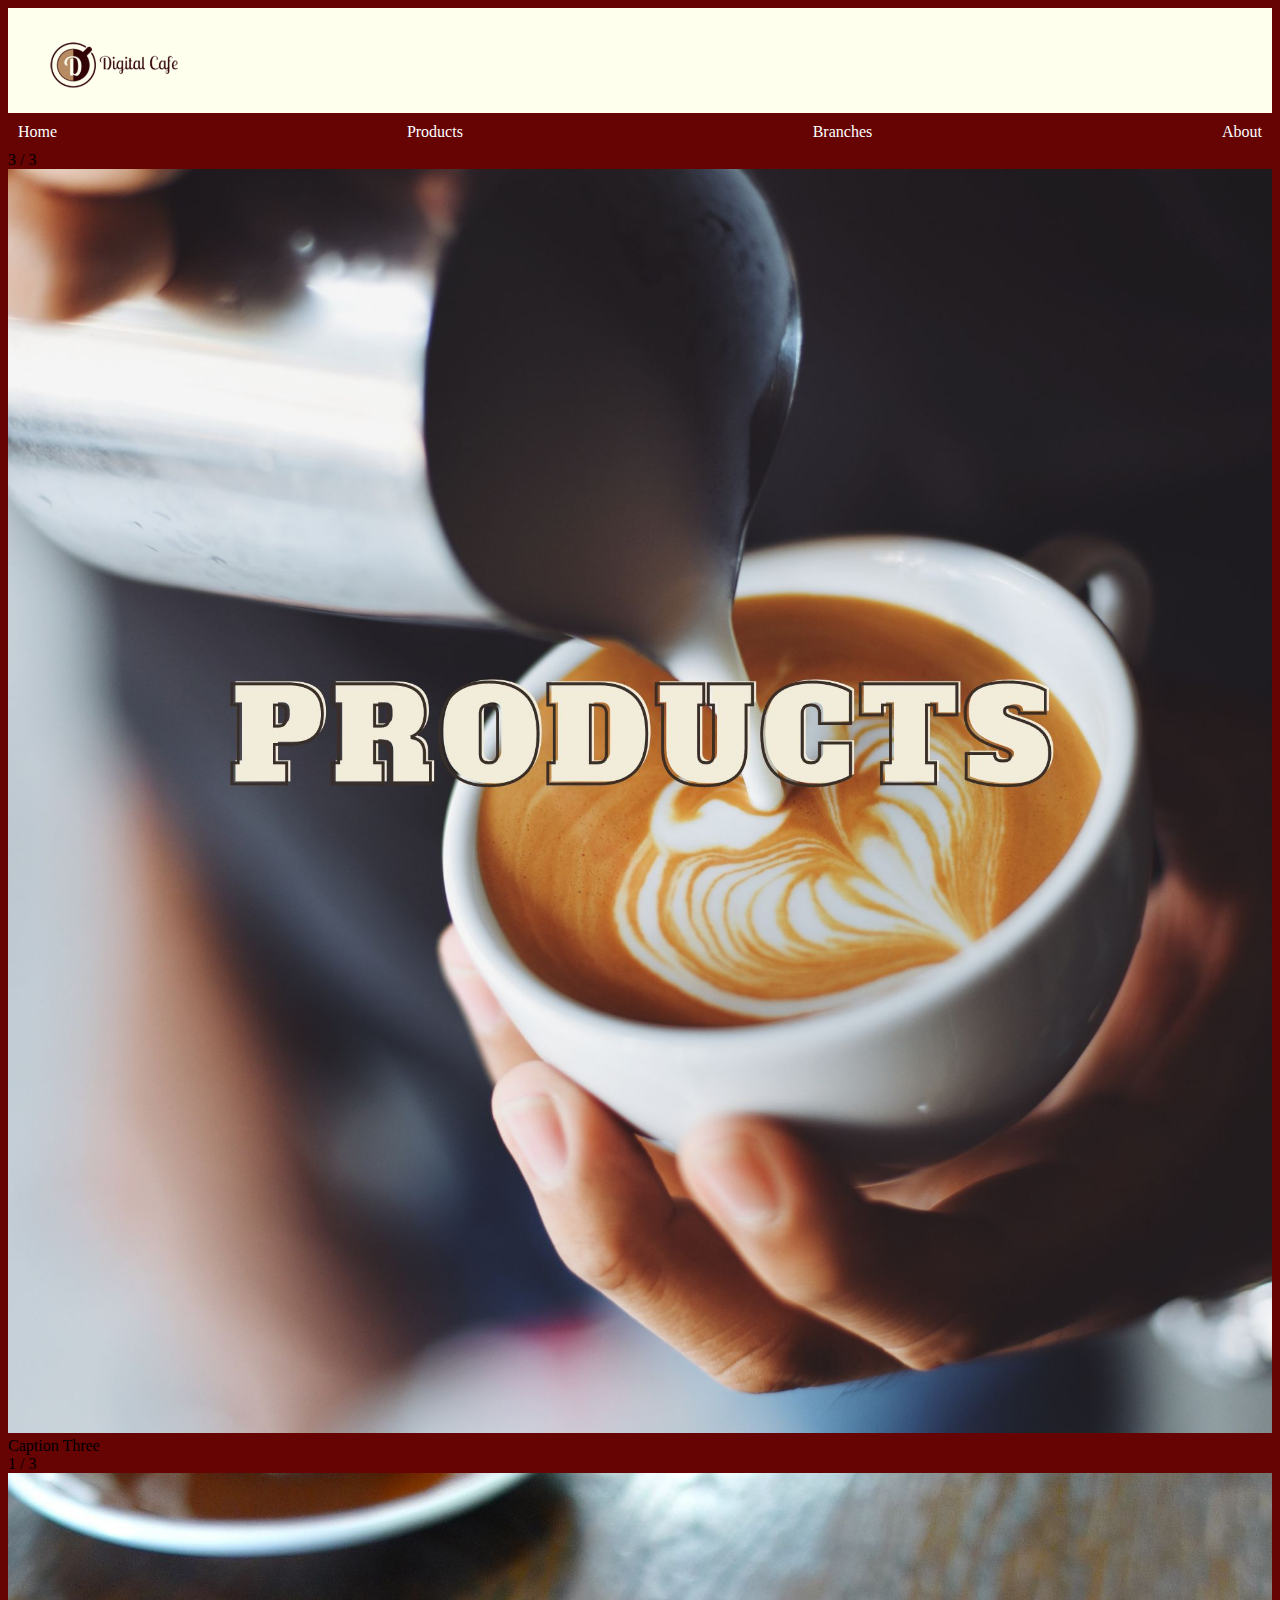
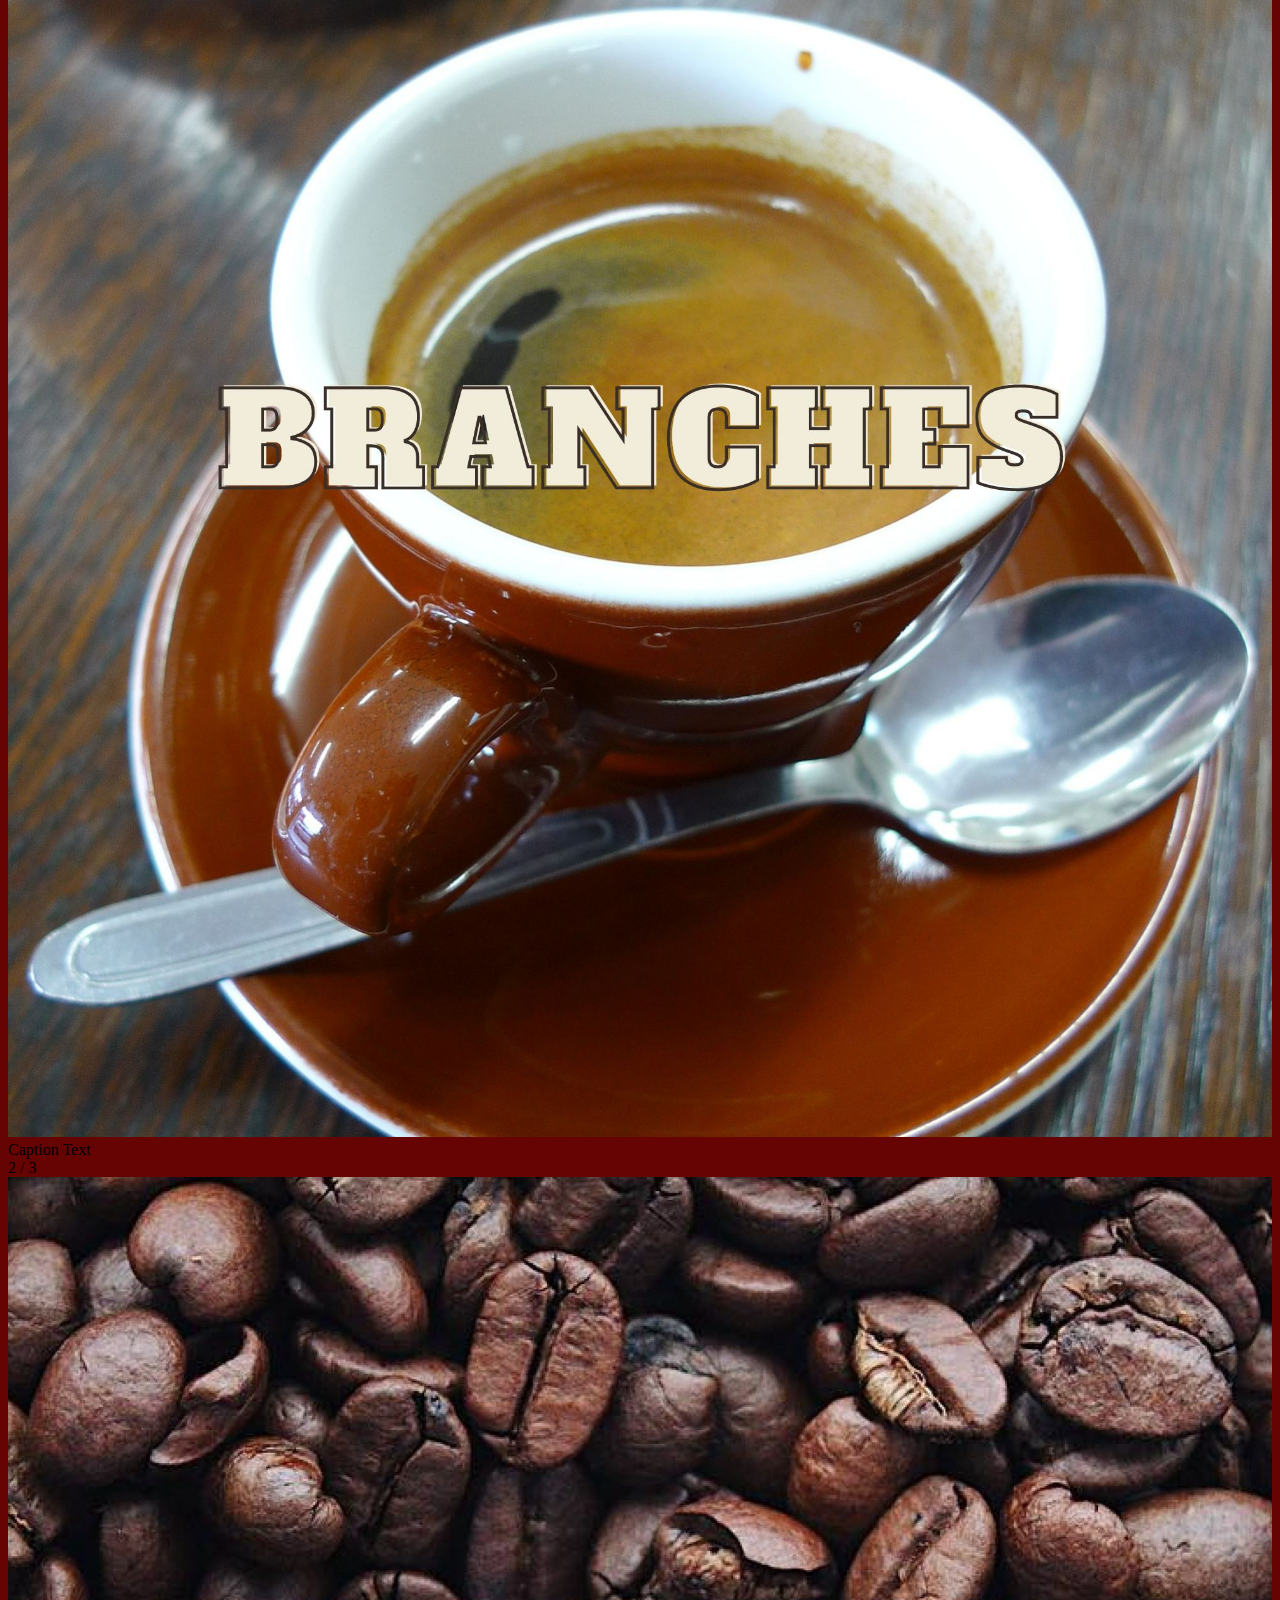
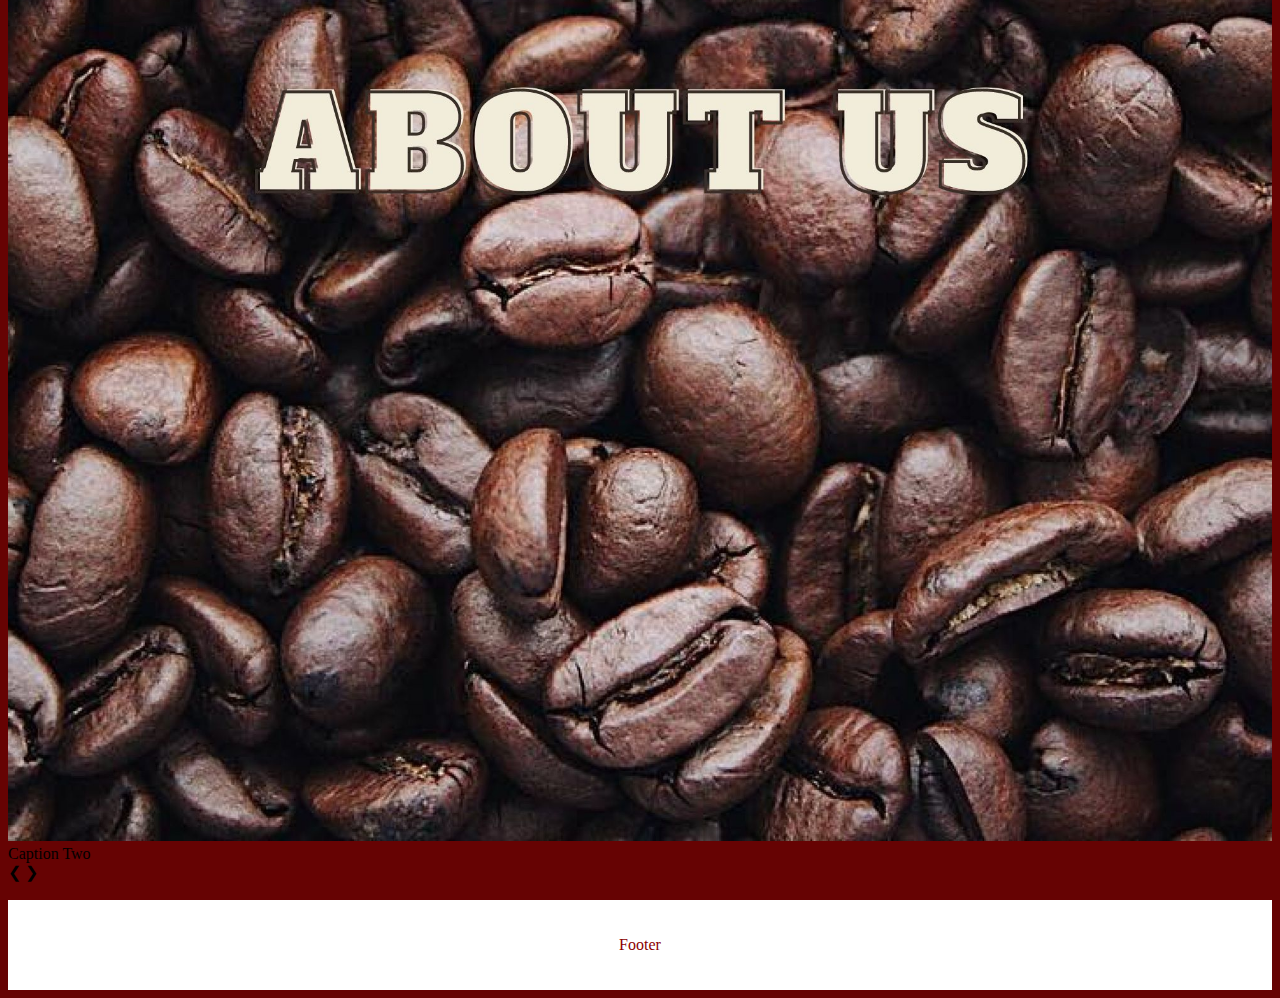
<file: Intro to HTML Lab/index.html>
<!DOCTYPE html>
<html>
<head>
	<title>Digital Espresso - Home</title>
	<link rel="stylesheet" type="text/css" href="style.css">
</head>
<body>
	<header>
		<img class="logo" src="logo.png">
	
	
	</header>
	<nav>
  	<ul>
    		<li><a href="index.html">Home</a></li>
    		<li><a href="products.html">Products</a></li>
    		<li><a href="branches.html">Branches</a></li>
		<li><a href="aboutus.html">About</a></li>
  	</ul>

	</nav>

	<main>
<!-- Slideshow container -->
<div class="slideshow-container">

  <!-- Full-width images with number and caption text -->
  <div class="mySlides fade">
    <div class="numbertext">3 / 3</div>
    <a href="products.html"><img src="3.jpg" style="width:100%"></a>
    <div class="text">Caption Three</div>
  </div>
  <div class="mySlides fade">
    <div class="numbertext">1 / 3</div>
    <a href="branches.html"><img src="1.jpg" style="width:100%"></a>
    <div class="text">Caption Text</div>
  </div>

  <div class="mySlides fade">
    <div class="numbertext">2 / 3</div>
    <a href="aboutus.html"><img src="2.jpg" style="width:100%"></a>
    <div class="text">Caption Two</div>
  </div>



  <!-- Next and previous buttons -->
  <a class="prev" onclick="plusSlides(-1)">&#10094;</a>
  <a class="next" onclick="plusSlides(1)">&#10095;</a>
</div>
<br>

<!-- The dots/circles -->
<div style="text-align:center">
  <span class="dot" onclick="currentSlide(1)"></span>
  <span class="dot" onclick="currentSlide(2)"></span>
  <span class="dot" onclick="currentSlide(3)"></span>
</div>

	<script>
		let slideIndex = [1,1];
/* Class the members of each slideshow group with different CSS classes */
let slideId = ["mySlides1", "mySlides2"]
showSlides(1, 0);
showSlides(1, 1);

function plusSlides(n, no) {
  showSlides(slideIndex[no] += n, no);
}

function showSlides(n, no) {
  let i;
  let x = document.getElementsByClassName(slideId[no]);
  if (n > x.length) {slideIndex[no] = 1}
  if (n < 1) {slideIndex[no] = x.length}
  for (i = 0; i < x.length; i++) {
    x[i].style.display = "none";
  }
  x[slideIndex[no]-1].style.display = "block";
}
	</script>
		<!-- Main content area with some text and images -->
	</main>
	
	<footer>
		<p> Footer </p>
	</footer>
</body>
</html>
</file>
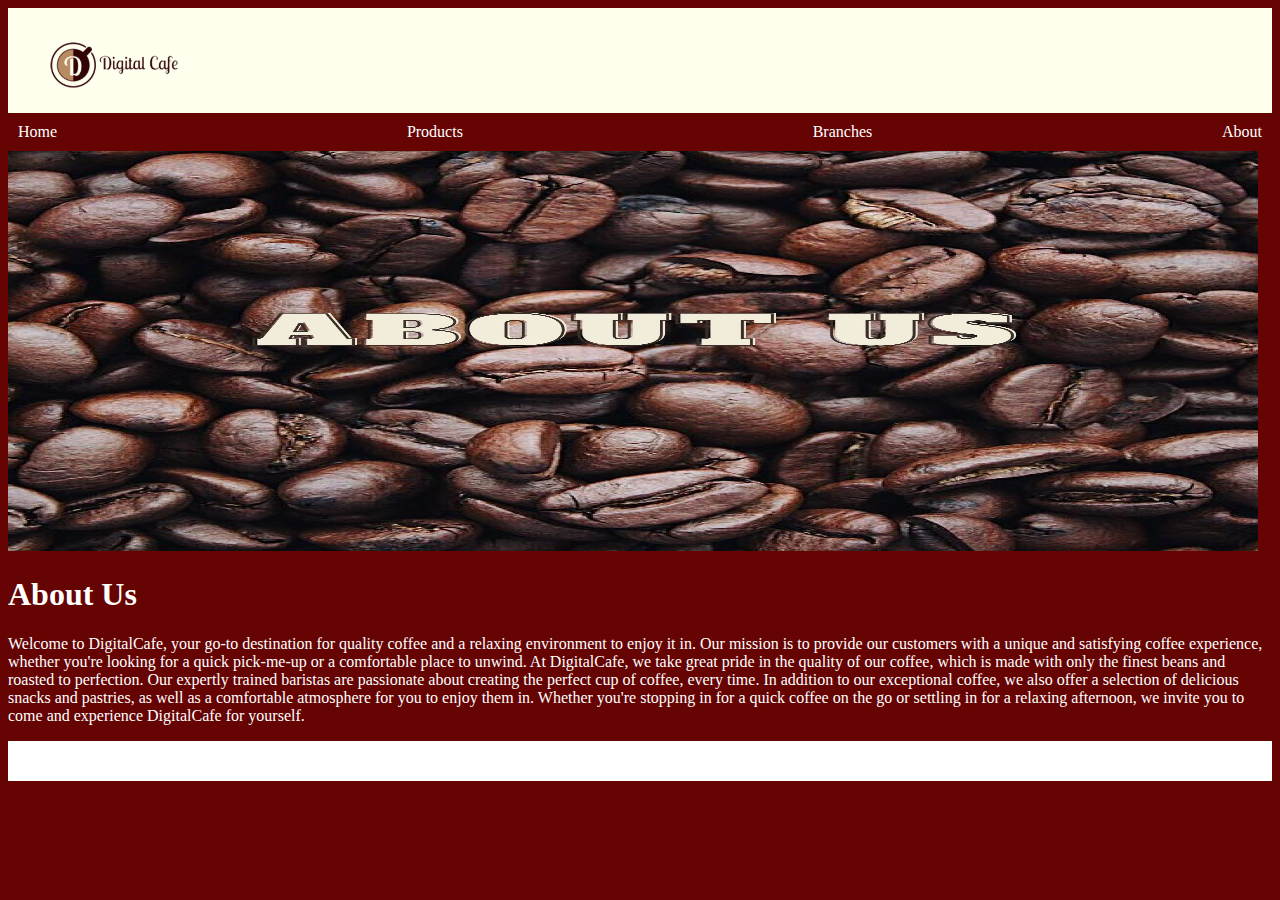
<file: Intro to HTML Lab/aboutus.html>
<!DOCTYPE html>
<html>
<head>
	<title>Digital Espresso - About Us</title>
	<link rel="stylesheet" type="text/css" href="style.css">
</head>
<body>
	<header>
		<img class="logo" src="logo.png">
	
	
	</header>
	<nav>
  	<ul>
    		<li><a href="index.html">Home</a></li>
    		<li><a href="products.html">Products</a></li>
    		<li><a href="branches.html">Branches</a></li>
		<li><a href="aboutus.html">About</a></li>
  	</ul>

	</nav>
	<main>
	<img src= "2.jpg" width="1250" Height="400" class="center">
<H1 style = "color:white;"> About Us </H1>		
<p style = "color:white;"> Welcome to DigitalCafe, your go-to destination for quality coffee and a relaxing environment to enjoy it in. Our mission is to provide our customers with a unique and satisfying coffee experience, whether you're looking for a quick pick-me-up or a comfortable place to unwind.

At DigitalCafe, we take great pride in the quality of our coffee, which is made with only the finest beans and roasted to perfection. Our expertly trained baristas are passionate about creating the perfect cup of coffee, every time.

In addition to our exceptional coffee, we also offer a selection of delicious snacks and pastries, as well as a comfortable atmosphere for you to enjoy them in. Whether you're stopping in for a quick coffee on the go or settling in for a relaxing afternoon, we invite you to come and experience DigitalCafe for yourself.</p>
	</main>
	<footer>
		<!-- Footer with copyright and contact info -->
	</footer>
</body>
</html>
</file>
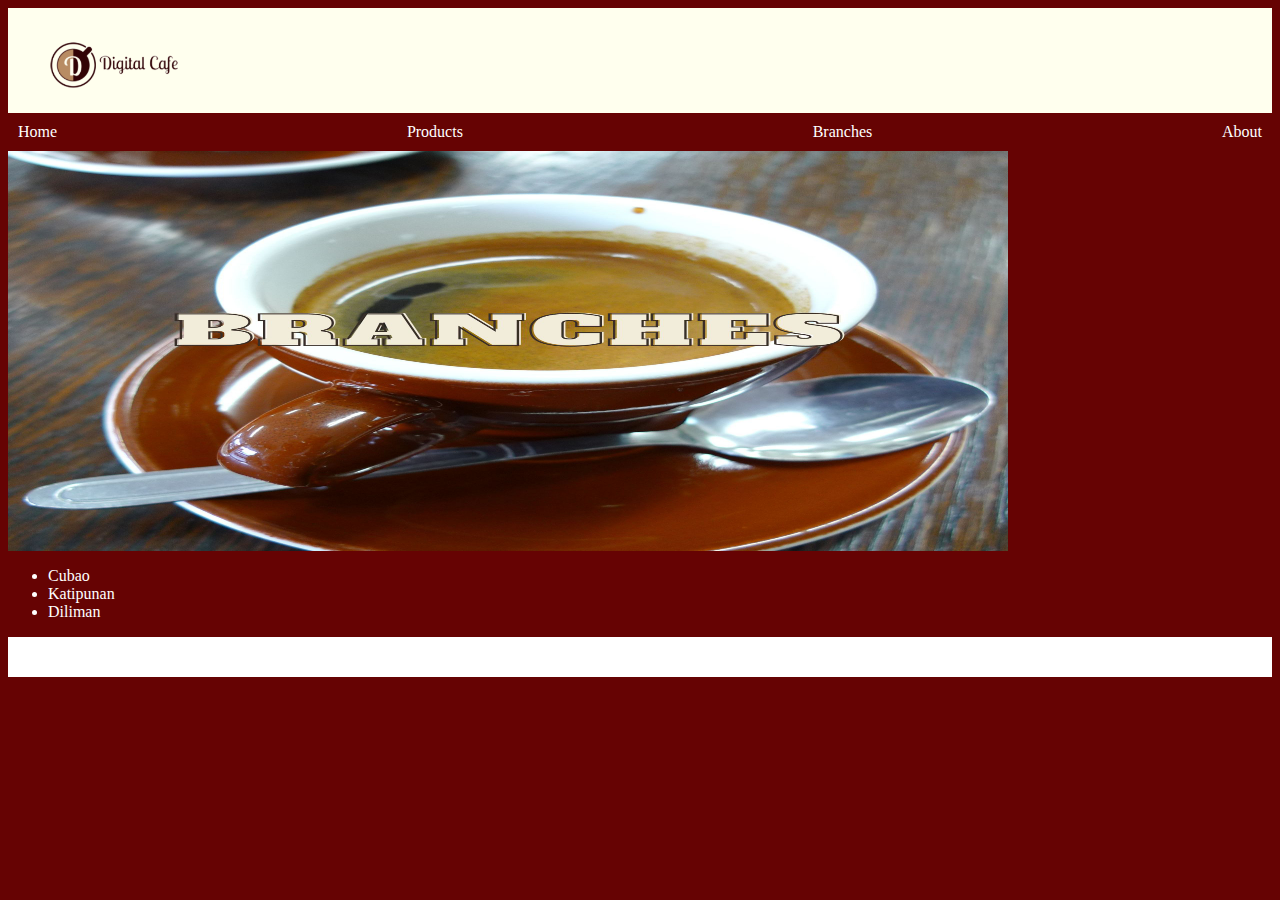
<file: Intro to HTML Lab/branches.html>
<!DOCTYPE html>
<html>
<head>
	<title>Digital Espresso - Branches</title>
	<link rel="stylesheet" type="text/css" href="style.css">
</head>
<body>
	<header>
		<img class="logo" src="logo.png">
	
	
	</header>
	<nav>
  	<ul>
    		<li><a href="index.html">Home</a></li>
    		<li><a href="products.html">Products</a></li>
    		<li><a href="branches.html">Branches</a></li>
		<li><a href="aboutus.html">About</a></li>
  	</ul>

	</nav>
	<main>
<img src= "1.jpg" width="1000" Height="400" align="center">
		<ul style="color:white">
			<li> Cubao </li>
			<li> Katipunan </li>
			<li> Diliman </li>
		</ul>
	</main>
	<footer>
		<!-- Footer with copyright and contact info -->
	</footer>
</body>
</html>
</file>
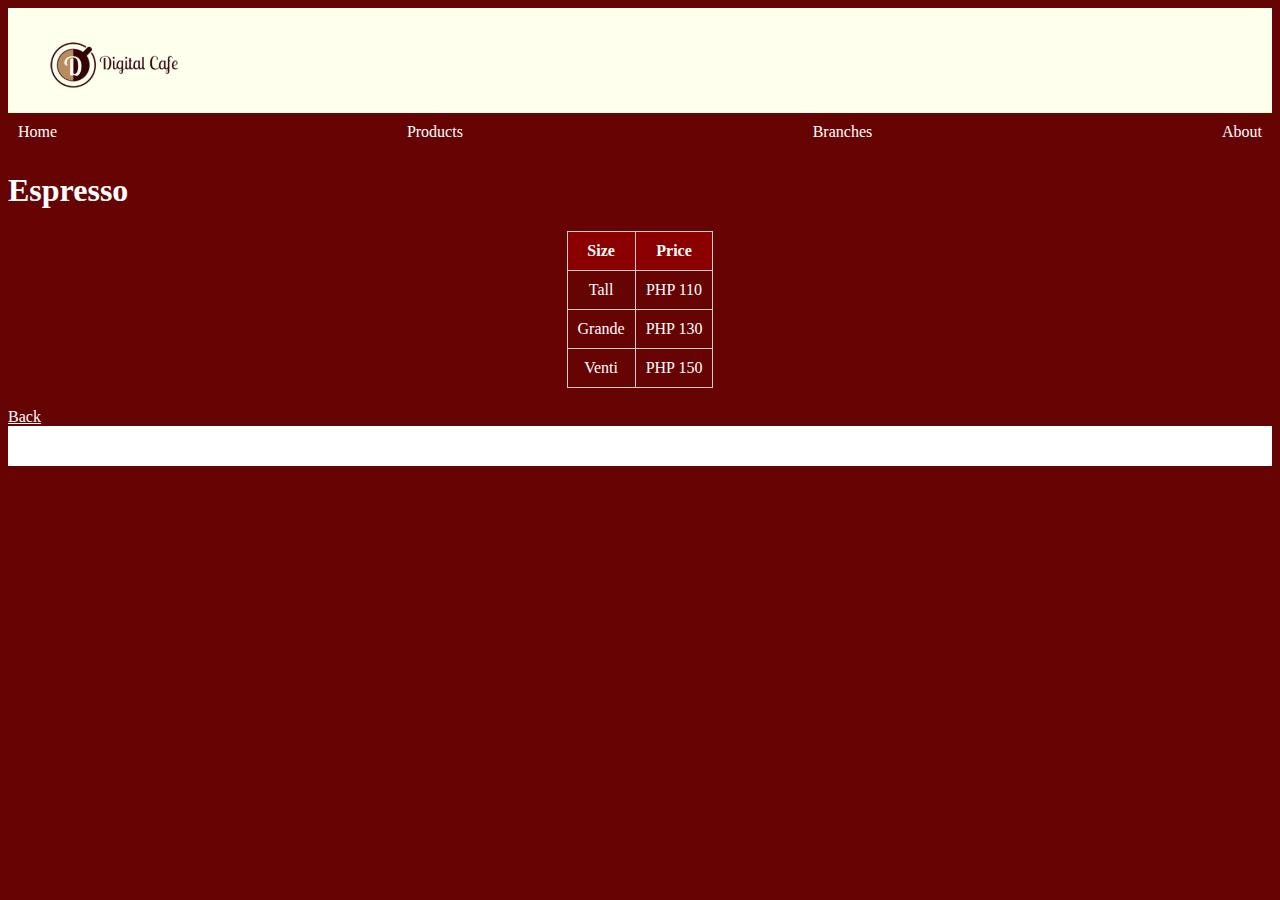
<file: Intro to HTML Lab/product1.html>
<html>
<head>
	<title>Digital Espresso - Products</title>
	<link rel="stylesheet" type="text/css" href="style.css">
</head>
<body>
	<header>
		<img class="logo" src="logo.png">
	
	
	</header>
	<nav>
  	<ul>
    		<li><a href="index.html">Home</a></li>
    		<li><a href="products.html">Products</a></li>
    		<li><a href="branches.html">Branches</a></li>
		<li><a href="aboutus.html">About</a></li>
  	</ul>

	</nav>
	<main>
<H1 style="color:white"> Espresso </H1>
<table class="center" style="color:white">
	<thead>
		<tr> 
		<th>Size </th>
		<th>Price</th>
		</tr>
	</thead>
	<tbody>
		<tr>
			<td>Tall </td>
			<td> PHP 110 </td>
		</tr>
		<tr>
			<td> Grande</td>
			<td> PHP 130 </td>
		</tr>
		<tr>
			<td> Venti </td>
			<td> PHP 150 </td>
		</tr>

</table>
<a href="products.html" style="color:white"> Back </a>

	</main>
	<footer>
		<!-- Footer with copyright and contact info -->
	</footer>
</body>
</html>
</file>
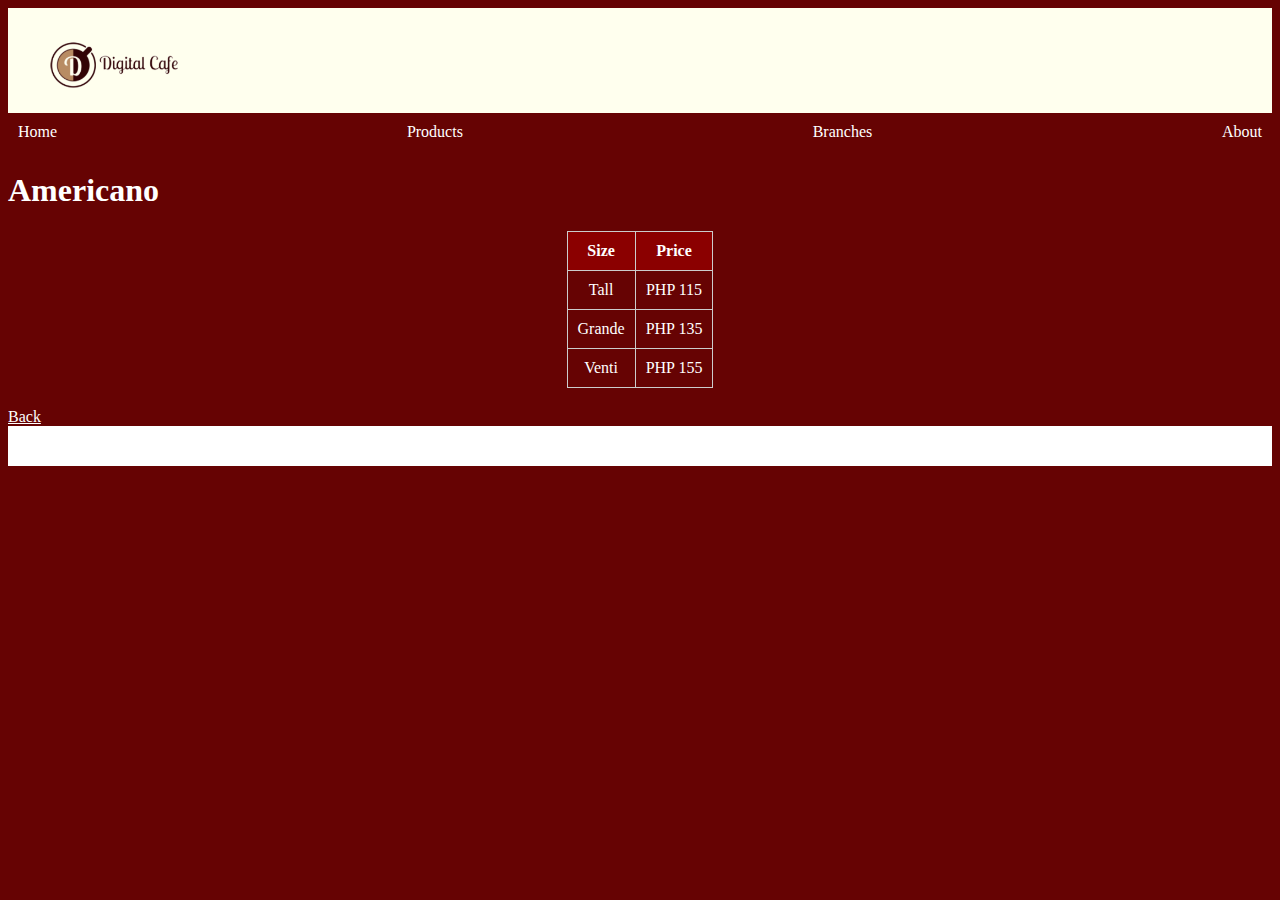
<file: Intro to HTML Lab/product2.html>
<html>
<head>
	<title>Digital Espresso - Products</title>
	<link rel="stylesheet" type="text/css" href="style.css">
</head>
<body>
	<header>
		<img class="logo" src="logo.png">
	
	
	</header>
	<nav>
  	<ul>
    		<li><a href="index.html">Home</a></li>
    		<li><a href="products.html">Products</a></li>
    		<li><a href="branches.html">Branches</a></li>
		<li><a href="aboutus.html">About</a></li>
  	</ul>

	</nav>
	<main>
<H1 style="color:white"> Americano </H1>
<table class="center" style="color:white">
	<thead>
		<tr> 
		<th>Size </th>
		<th>Price</th>
		</tr>
	</thead>
	<tbody>
		<tr>
			<td>Tall </td>
			<td> PHP 115 </td>
		</tr>
		<tr>
			<td> Grande</td>
			<td> PHP 135 </td>
		</tr>
		<tr>
			<td> Venti </td>
			<td> PHP 155 </td>
		</tr>

</table>
<a href="products.html" style="color:white"> Back </a>

	</main>
	<footer>
		<!-- Footer with copyright and contact info -->
	</footer>
</body>
</html>
</file>
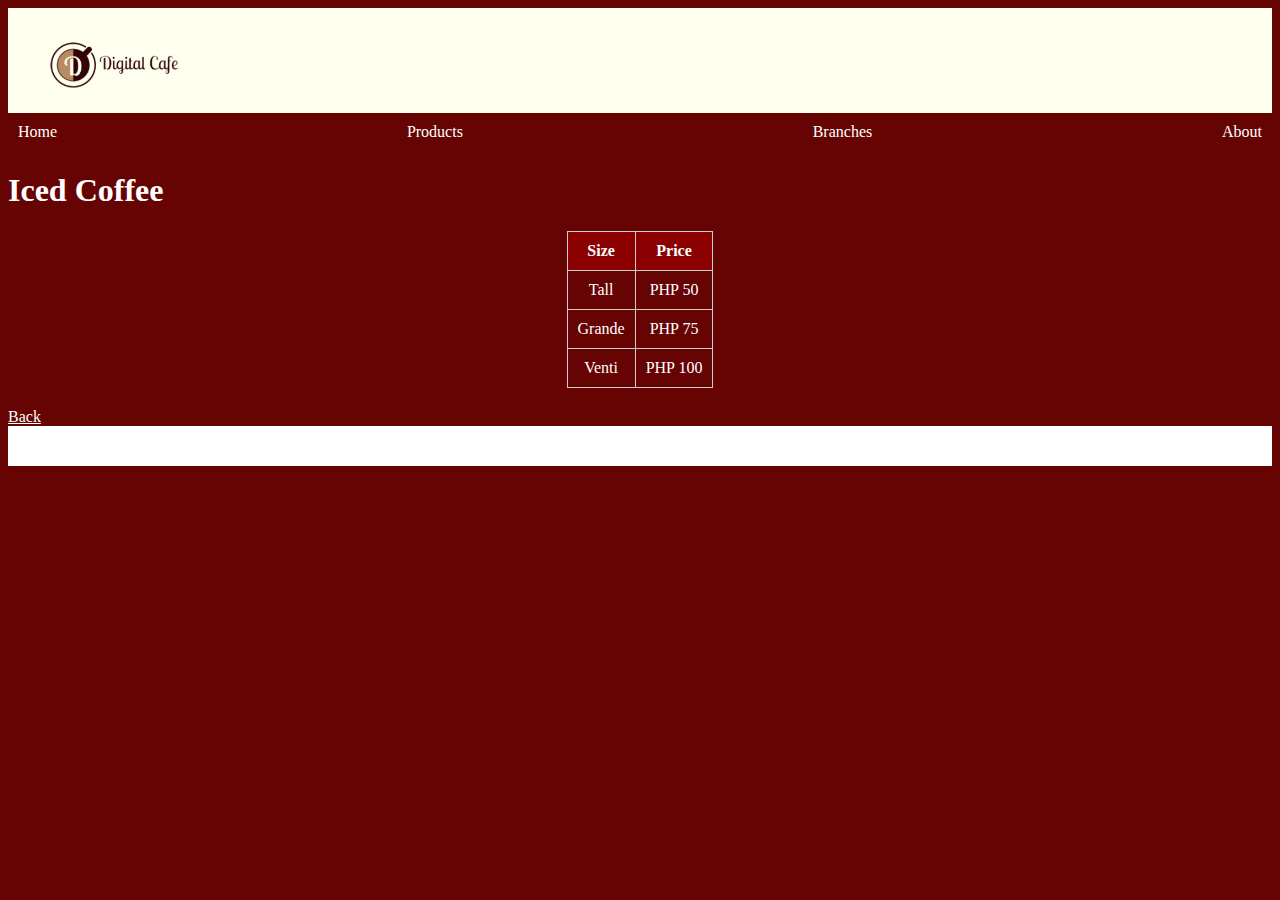
<file: Intro to HTML Lab/product3.html>
<html>
<head>
	<title>Digital Espresso - Products</title>
	<link rel="stylesheet" type="text/css" href="style.css">
</head>
<body>
	<header>
		<img class="logo" src="logo.png">
	
	
	</header>
	<nav>
  	<ul>
    		<li><a href="index.html">Home</a></li>
    		<li><a href="products.html">Products</a></li>
    		<li><a href="branches.html">Branches</a></li>
		<li><a href="aboutus.html">About</a></li>
  	</ul>

	</nav>
	<main>
<H1 style="color:white"> Iced Coffee </H1>
<table class="center" style="color:white">
	<thead>
		<tr> 
		<th>Size </th>
		<th>Price</th>
		</tr>
	</thead>
	<tbody>
		<tr>
			<td>Tall </td>
			<td> PHP 50</td>
		</tr>
		<tr>
			<td> Grande</td>
			<td> PHP 75</td>
		</tr>
		<tr>
			<td> Venti </td>
			<td> PHP 100 </td>
		</tr>

</table>
<a href="products.html" style="color:white"> Back </a>

	</main>
	<footer>
		<!-- Footer with copyright and contact info -->
	</footer>
</body>
</html>
</file>
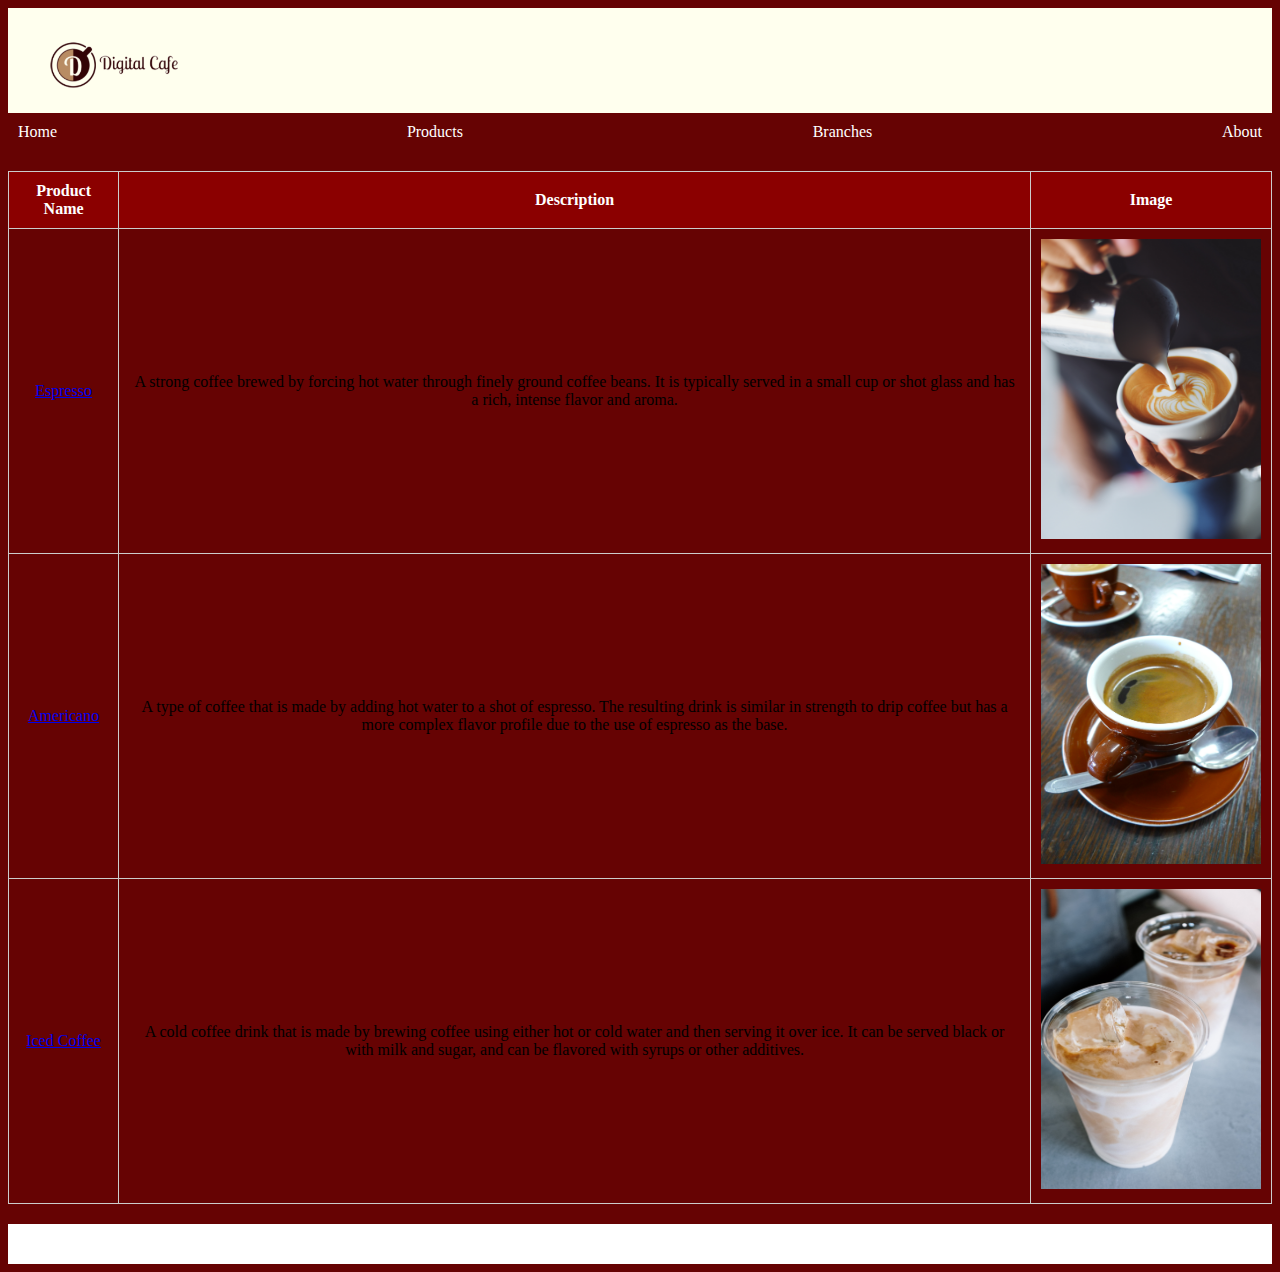
<file: Intro to HTML Lab/products.html>
<!DOCTYPE html>
<html>
<head>
	<title>Digital Espresso - Products</title>
	<link rel="stylesheet" type="text/css" href="style.css">
</head>
<body>
	<header>
		<img class="logo" src="logo.png">
	
	
	</header>
	<nav>
  	<ul>
    		<li><a href="index.html">Home</a></li>
    		<li><a href="products.html">Products</a></li>
    		<li><a href="branches.html">Branches</a></li>
		<li><a href="aboutus.html">About</a></li>
  	</ul>

	</nav>
	<main>
		<!-- Main content area with table of products and images -->
		<table class="center">
			<thead>
				<tr>
					<th>Product Name</th>
					<th>Description</th>
					<th>Image</th>
				</tr>
			</thead>
			<tbody>
				<tr>
					<td><a href="product1.html">Espresso</a></td>
					<td>A strong coffee brewed by forcing hot water through finely ground
 coffee beans. It is typically served in a small cup or shot glass and has a rich, intense flavor and aroma.</td>
					<td><img src="espresso.jpg" alt="Product 1" width="220" height = "300"></td>
				</tr>
				<tr>
					<td><a href="product2.html">Americano</a></td>
					<td>A type of coffee that is made by adding hot water to a shot of espresso. The resulting drink is 
similar in strength to drip coffee but has a more complex flavor profile due to the use of espresso as the base.</td>
					<td><img src="americano.jpg" alt="Product 2" width="220" height = "300"></td>
				</tr>
				<tr>
					<td><a href="product3.html">Iced Coffee</a></td>
					<td>A cold coffee drink that is made by brewing coffee using either hot or cold water and then serving 
it over ice. It can be served black or with milk and sugar, and can be flavored with syrups or other additives.</td>
					<td><img src="Iced Coffee.jpg" alt="Product 3" width="220" height = "300"></td>
				</tr>			
			</tbody>
		</table>
	</main>
	<footer>
		<!-- Footer with copyright and contact info -->
	</footer>
</body>
</html>
</file>
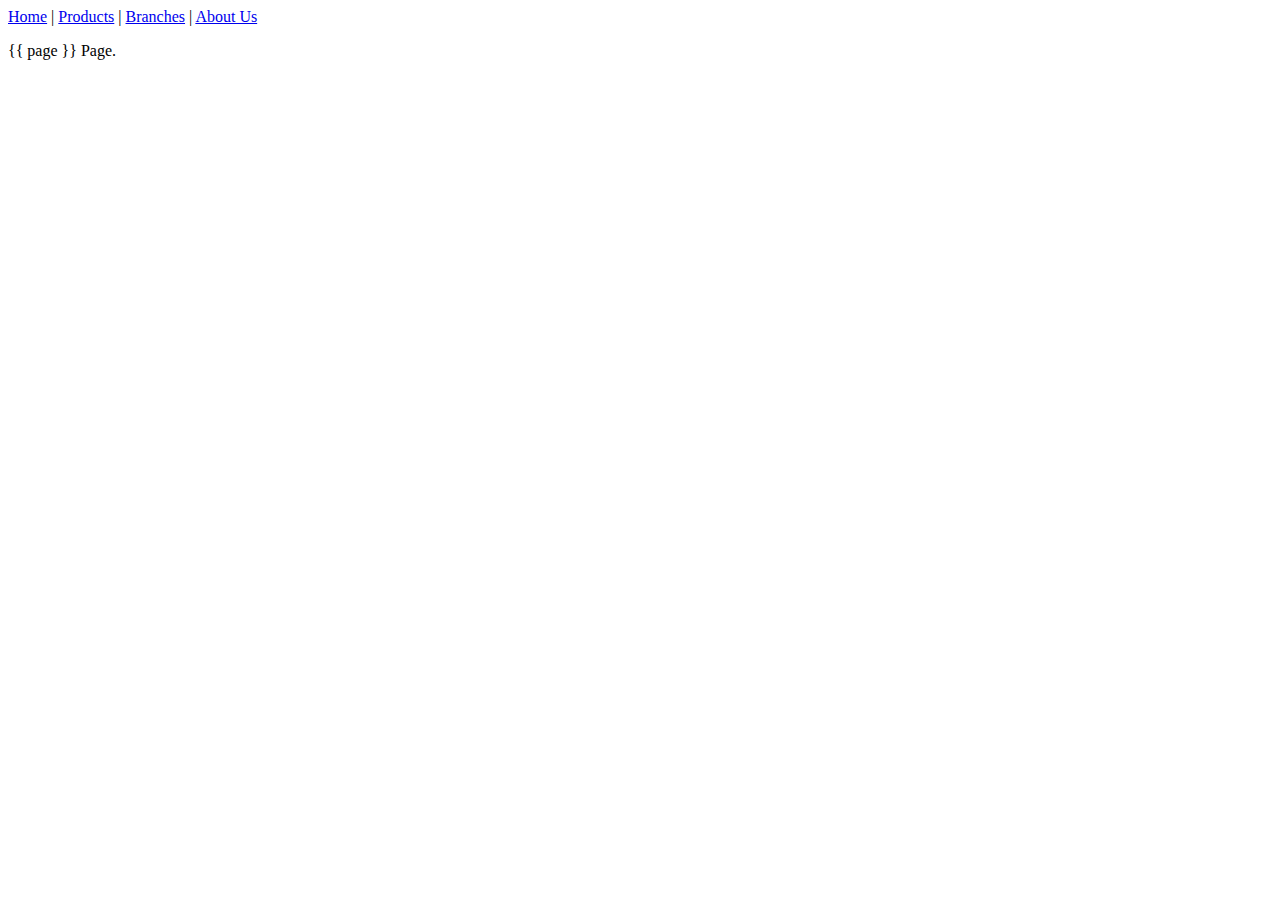
<file: digitalcafe/templates/app.html>
<html>
  <header>
  </header>
  <body>
        <a href='/'>Home</a> | <a href='/products'>Products</a> |
        <a href='/branches'>Branches</a> | <a href='/aboutus'>About Us</a>
        <p/>
        <p>{{ page }} Page. </p>
  </body>
</html>
</file>
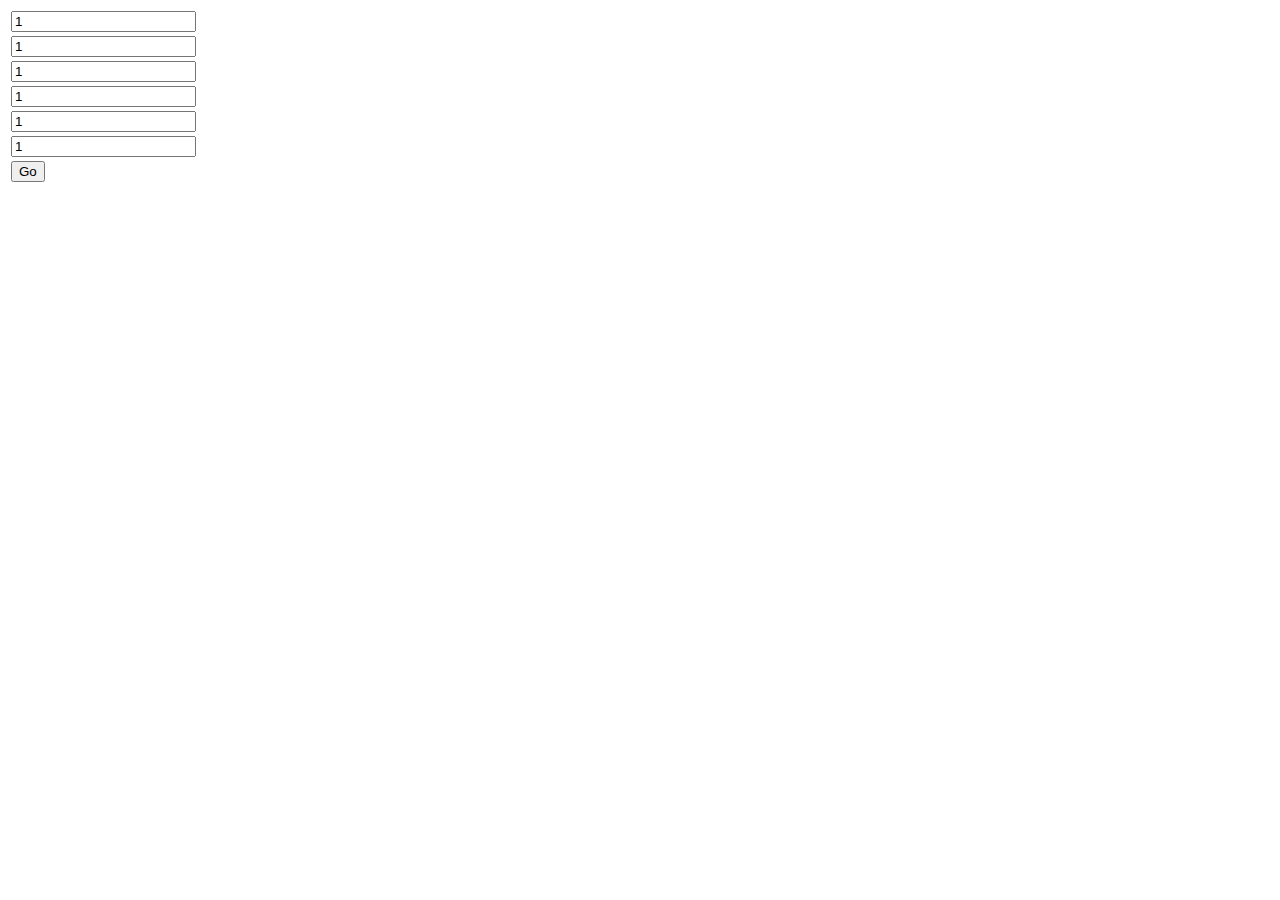
<file: digitalcafe/templates/formsubmission.html>
<html>
<body>
  <form action="formsubmission" method="post">
    <table>
       <tr><td><input type="hidden" name="code" value="100"><input type="text" name="qty" value="1"/></td></tr>
       <tr><td><input type="hidden" name="code" value="100"><input type="text" name="qty" value="1"/></td></tr>
       <tr><td><input type="hidden" name="code" value="100"><input type="text" name="qty" value="1"/></td></tr>
       <tr><td><input type="hidden" name="code" value="100"><input type="text" name="qty" value="1"/></td></tr>
       <tr><td><input type="hidden" name="code" value="100"><input type="text" name="qty" value="1"/></td></tr>
       <tr><td><input type="hidden" name="code" value="100"><input type="text" name="qty" value="1"/></td></tr>
       <tr><td colspan="2"><input type="submit" value="Go"/></td></tr>
    <table>
  </form>
</body>
</html>
</file>
<file: Intro to HTML Lab/style.css>
/* Set a brownish-red background color for all pages */
body {
	background-color: #660303;
}

/* Set styles for header and navigation bar */
header {
	background-color: #ffef;
	padding: 5px;
	color: #8B0000;
	display: flex;
	align-items: center;
	justify-content: space-between;
}

.logo {
	max-width: 200px;
	height: auto;
	margin-right: 20px;
}

/* Set styles for the standard footer */
footer {
	background-color: #fff;
	padding: 20px;
	color: #8B0000;
	text-align: center;
}

/* Set styles for the product table */
table {
	border-collapse: collapse;
	margin: 20px 0;
}

th, td {
	padding: 10px;
	border: 1px solid #ccc;
	text-align: center;
}

th {
	background-color: #8B0000;
	color: #fff;
}

/* Set styles for clickable product names */
a.product-link {
	color: #8B0000;
	text-decoration: none;
}

a.product-link:hover {
	text-decoration: underline;
}

nav ul {
  list-style: none;
  margin: 0;
  padding: 0;
  display: flex;
  justify-content: space-between;
  background-color: brownish-red; /* set the background color */
}

nav li {
  display: inline-block;
}

nav a {
  display: block;
  padding: 10px;
  color: white; /* set the text color */
  text-decoration: none;
}
/* The grid: Four equal columns that floats next to each other */
.column {
  float: left;
  width: 25%;
  padding: 10px;
}

/* Style the images inside the grid */
.column img {
  opacity: 0.8;
  cursor: pointer;
}

.column img:hover {
  opacity: 1;
}

/* Clear floats after the columns */
.row:after {
  content: "";
  display: table;
  clear: both;
}

/* The expanding image container (positioning is needed to position the close button and the text) */
.container {
  position: relative;
  display: none;
}

/* Expanding image text */
#imgtext {
  position: absolute;
  bottom: 15px;
  left: 15px;
  color: white;
  font-size: 20px;
}

/* Closable button inside the image */
.closebtn {
  position: absolute;
  top: 10px;
  right: 15px;
  color: white;
  font-size: 35px;
  cursor: pointer;
}
.center {
  margin-left: auto;
  margin-right: auto;
}
</file>
